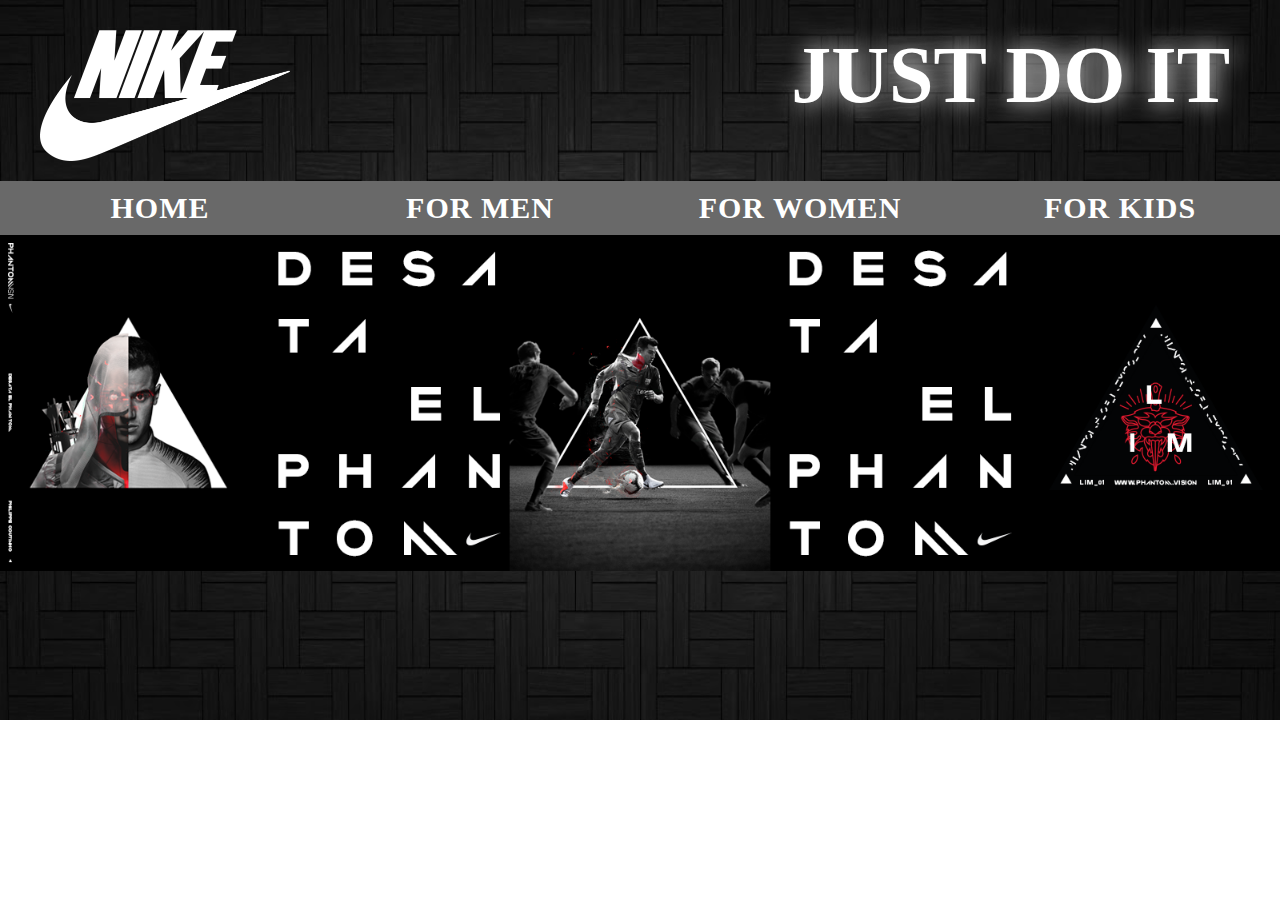
<file: index.html>
<!DOCTYPE html>
<html lang="en">
<head>
    <meta charset="UTF-8">
    <meta name="viewport" content="width=device-width, initial-scale=1.0">
    <title>Document</title>
    <meta name="google-site-verification" content="IlqEQZMs5h0WPBz5oku4xCJEzmAaejS9cFTiccED_wY" />
    <link rel="stylesheet" href="./nike.css">
    <link rel="shortcut icon" href="./Nike1.png" type="image/x-icon">
     <link
    rel="stylesheet"
    href="https://cdnjs.cloudflare.com/ajax/libs/animate.css/4.1.1/animate.min.css"/>

</head>
<body style="background-image :url('./bg.jpg'); background-repeat :no-repeat; background-size : cover; width:100%;">

    <div class="header">
        <img src="./nike-png.png" alt="">
        <p class="animate__animated animate__heartBeat">JUST DO IT</p>







    </div>
    <div class="navbar">
        <a href="#">HOME</a>
        <a href="#">FOR MEN</a>
        <a href="#">FOR WOMEN</a>
        <a href="#">FOR KIDS</a>




    </div>
    <div class="banner">
        <img src="./BANNER.png" alt="" width="100%">


    </div>
    
</body>
</html>
</file>
<file: nike.css>
*{

margin: 0%;
font-family: Cambria, Cochin, Georgia, Times, 'Times New Roman', serif;


}
.header{
    overflow: hidden;



}

.header img{
    float: left;
    width: 250px;
    margin-top: 30px;
    margin-left: 40px;

}
.header p{
    float: right;
    color: white;
    font-size: 80px;
    margin-right:50px ;
    margin-top: 30px;
    font-weight: bold;
    text-shadow: 2px 0px 25px;


}
.navbar {
    overflow: hidden;
    background-color: dimgray;
    margin-top: 20px;


}

.navbar a{
    width: 25%;
    color: white;
    font-size: 30px;
    float: left;
    text-align: center;
    padding-top: 10px;
    padding-bottom: 10px;
    letter-spacing: 1px;
    text-decoration: none;
    font-weight: bold;



}
.navbar a:hover{
    background-color: white;
    color: black;
    font-weight: bold;



}
</file>
